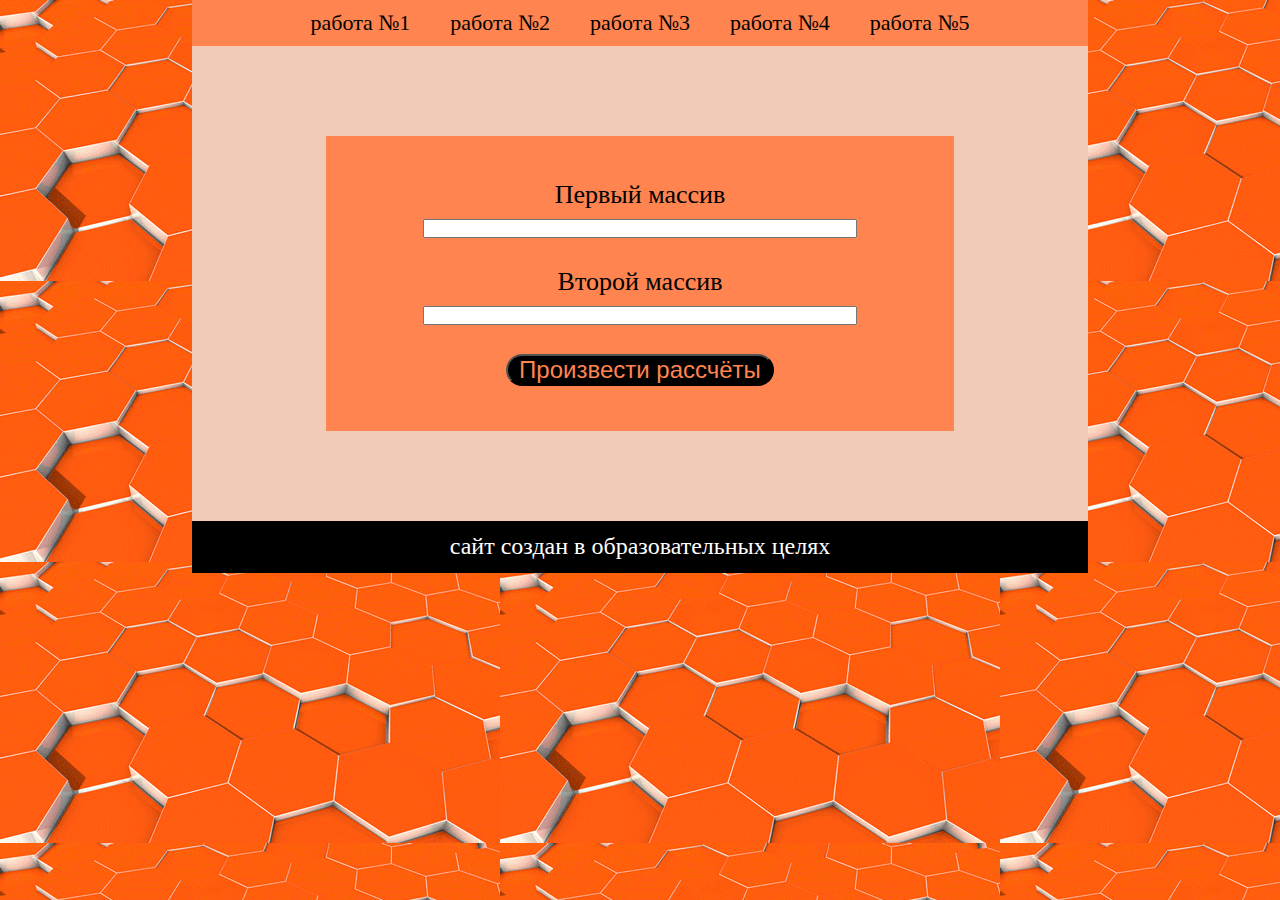
<file: index.html>
<!DOCTYPE html>
<html lang="ru">

<head>
    <meta charset="UTF-8">
    <title>ДМ л.р. 1</title>
    <link href="styles/labrabs.css" type="text/css" rel="stylesheet">
</head>

<body>
    <header>
        <nav>
            <ul>
                <li><a href="index.html">работа №1</a></li>
                <li><a href="pages/2labrabDM.html">работа №2</a></li>
                <li><a href="pages/3labrabDM.html">работа №3</a></li>
                <li><a href="pages/4labrabDM(1).php">работа №4</a></li>
                <li><a href="pages/5labrabDM.php">работа №5</a></li>
            </ul>
        </nav>
    </header>
    <main>
        <div class="form">
            <form method="" action="">
                <div class="input">
                    <p>Первый массив</p>
                    <input type="text" id="m1" value="" size="200" />
                </div>
                <div class="input">
                    <p>Второй массив</p>
                    <input type="text" id="m2" value="" size="200" />
                </div>
                <div class="button">
                    <input class="submit" type="button" value="Произвести рассчёты" onclick="res();" />
                </div>
                <p id="outResult"></p>
            </form>
        </div>
    </main>
    <footer>
        сайт создан в образовательных целях
    </footer>
    <script src="scripts/1лабаДМ.js"></script>
</body>

</html>
</file>
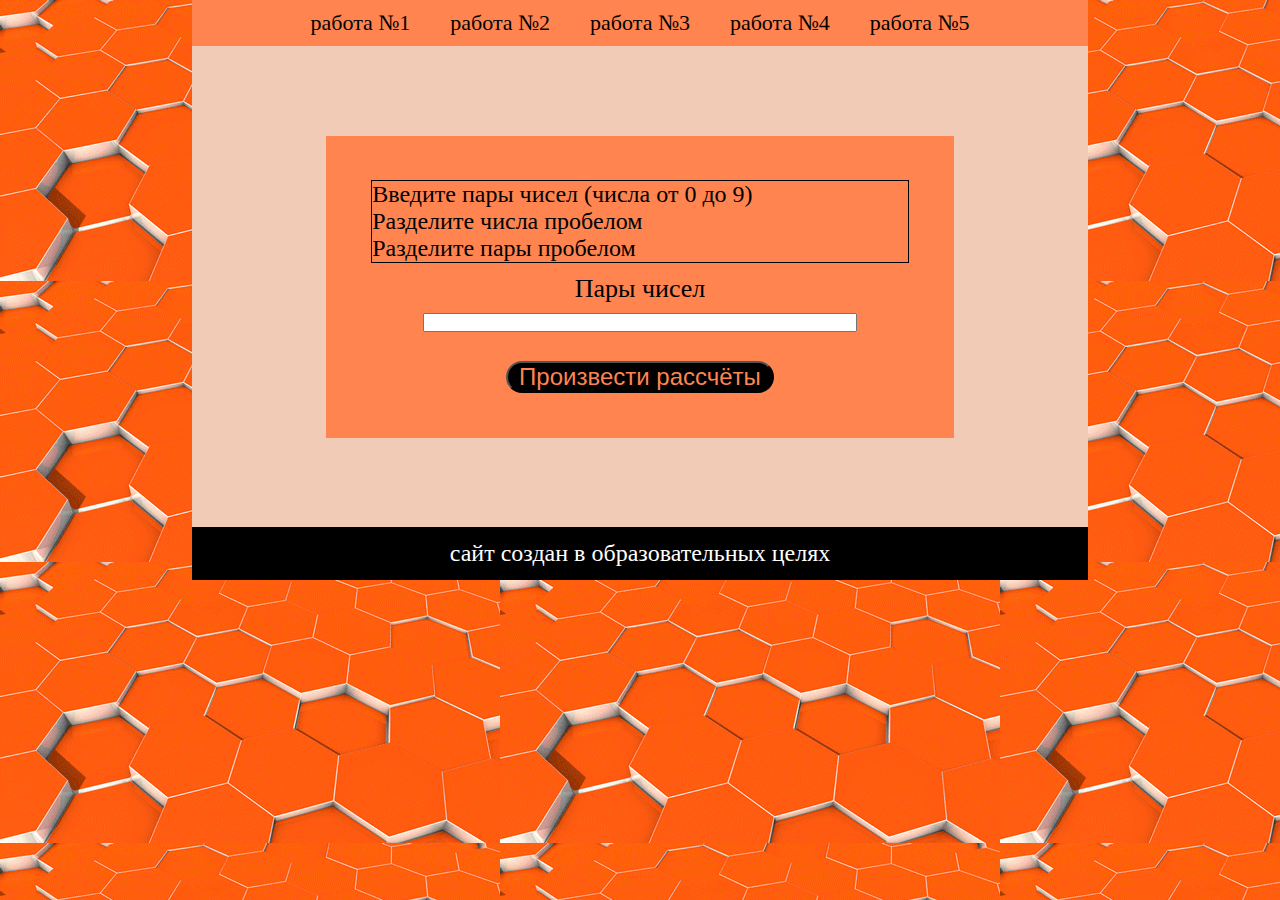
<file: pages/2labrabDM.html>
<!DOCTYPE html>
<html lang="ru">

<head>
    <meta charset="UTF-8">
    <title>ДМ л.р. 2</title>
    <link href="../styles/labrabs.css" type="text/css" rel="stylesheet">
</head>

<body>
    <header>
        <nav>
            <ul>
                <li><a href="../index.html">работа №1</a></li>
                <li><a href="2labrabDM.html">работа №2</a></li>
                <li><a href="3labrabDM.html">работа №3</a></li>
                <li><a href="4labrabDM.php">работа №4</a></li>
                <li><a href="5labrabDM.php">работа №5</a></li>
            </ul>
        </nav>
    </header>
    <main>
        <div class="form">
            <div class="instuction">
                Введите пары чисел (числа от 0 до 9)<br> Разделите числа пробелом<br> Разделите пары пробелом<br>
            </div>
            <form method="" action="">
                <div class="input">
                    <p>Пары чисел</p>
                    <input type="text" id="couples" value="" size="200" />
                </div>
                <div class="button">
                    <input class="submit" type="button" value="Произвести рассчёты" onclick="res();" />
                </div>
                <p id="outResult"></p>
            </form>
        </div>
    </main>
    <footer>
        сайт создан в образовательных целях
    </footer>
    </div>
    <script src="../scripts/2лабаДМ.js"></script>
</body>

</html>
</file>
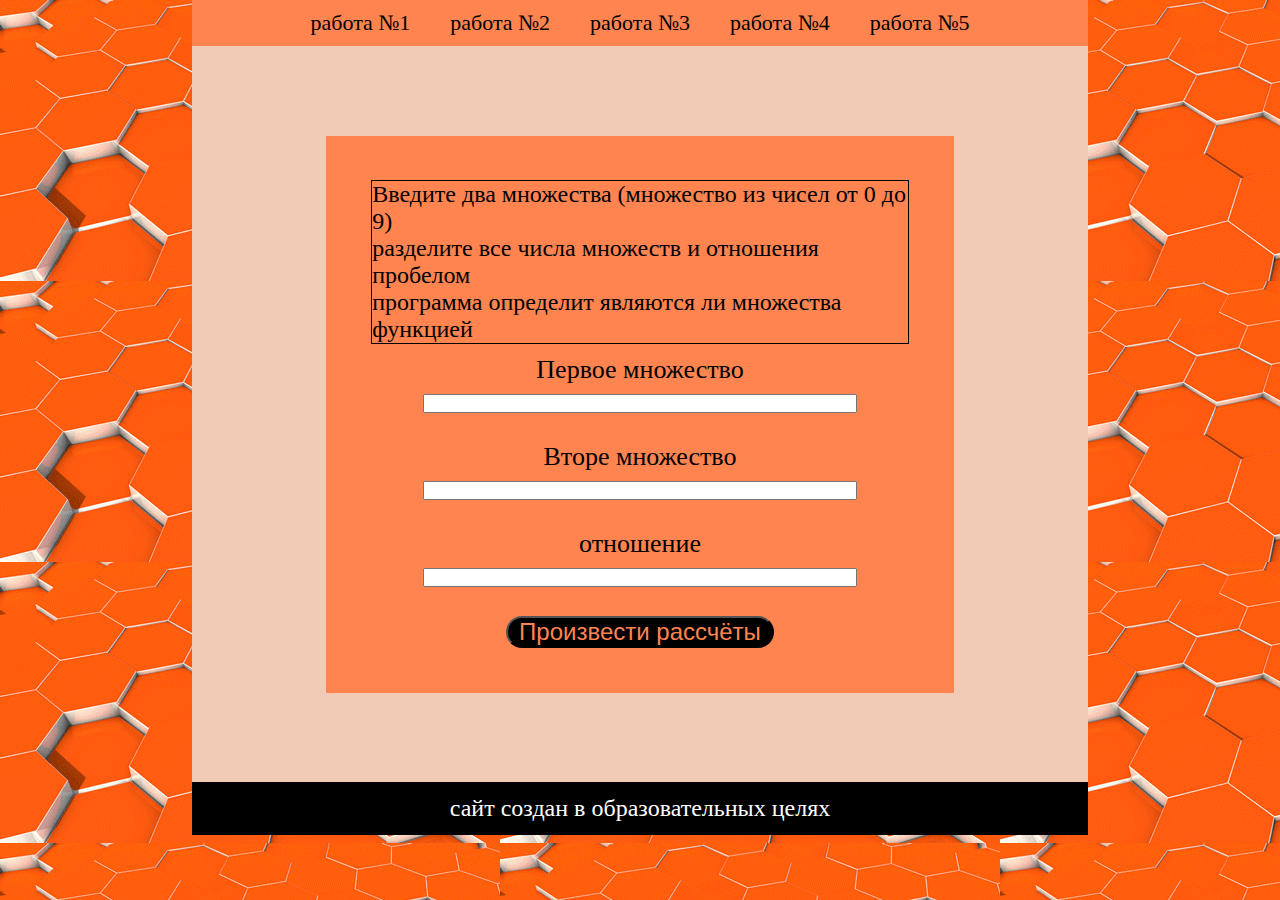
<file: pages/3labrabDM.html>
<!DOCTYPE html>
<html lang="ru">

<head>
    <meta charset="UTF-8">
    <title>ДМ л.р. 3</title>
    <link href="../styles/labrabs.css" type="text/css" rel="stylesheet">
</head>

<body>
    <header>
        <nav>
            <ul>
                <li><a href="../index.html">работа №1</a></li>
                <li><a href="2labrabDM.html">работа №2</a></li>
                <li><a href="3labrabDM.html">работа №3</a></li>
                <li><a href="4labrabDM.php">работа №4</a></li>
                <li><a href="5labrabDM.php">работа №5</a></li>
            </ul>
        </nav>
    </header>
    <main>
        <div class="form">
            <div class="instuction">
                Введите два множества (множество из чисел от 0 до 9)<br> разделите все числа множеств и отношения пробелом<br> программа определит являются ли множества функцией<br>
            </div>
            <form method="" action="">
                <div class="input">
                    <p>Первое множество</p>
                    <input type="text" id="m1" value="" size="200" />
                </div>
                <div class="input">
                    <p>Вторе множество</p>
                    <input type="text" id="m2" value="" size="200" />
                </div>
                <div class="input">
                    <p>отношение</p>
                    <input type="text" id="m3" value="" size="200" />
                </div>
                <div class="button">
                    <input class="submit" type="button" value="Произвести рассчёты" onclick="res();" />
                </div>
                <p id="outResult"></p>
            </form>
        </div>
    </main>
    <footer>
        сайт создан в образовательных целях
    </footer>
    </div>
    <script src="../scripts/3лабаДМ.js"></script>
</body>

</html>
</file>
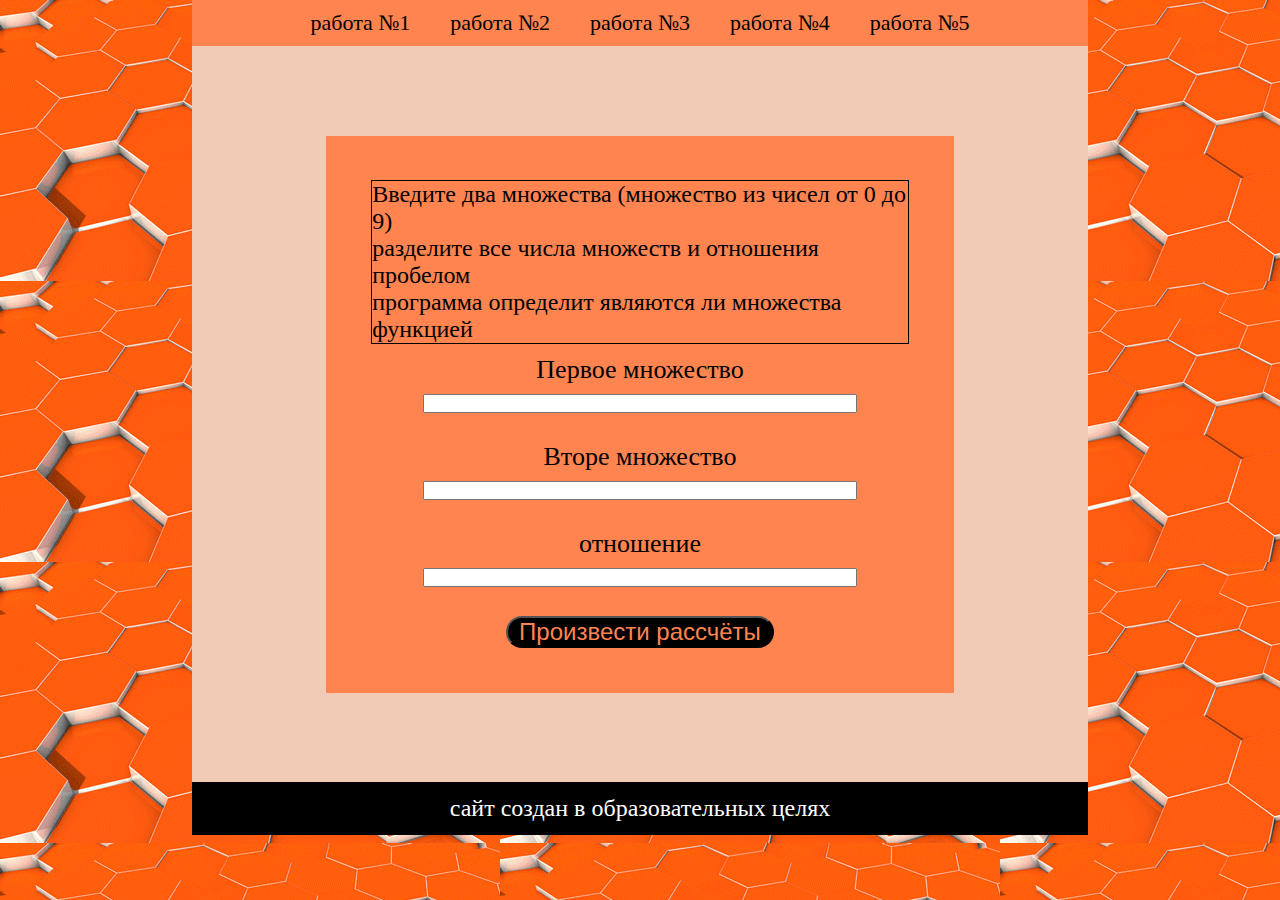
<file: pages/4labrabDM.html>
<!DOCTYPE html>
<html lang="ru">
<head>
    <meta charset="UTF-8">
    <title>ДМ л.р. 4</title>
    <link href="../styles/labrabs.css" type="text/css" rel="stylesheet">
</head>
<body>
    <header>
        <nav>
            <ul>
                <li><a href="../index.html">работа №1</a></li>
                <li><a href="2labrabDM.html">работа №2</a></li>
                <li><a href="3labrabDM.html">работа №3</a></li>
                <li><a href="4labrabDM.html">работа №4</a></li>
                <li><a href="5labrabDM.html">работа №5</a></li>
            </ul>
        </nav>
    </header>
    <main>
        <div class="form">
            <div class="instuction">
                Введите два множества (множество из чисел от 0 до 9)<br>
                разделите все числа множеств и отношения пробелом<br>
                программа определит являются ли множества функцией<br>
            </div>
            <form method="" action="">
                <div class="input">
                    <p>Первое множество</p>
                    <input type="text" id="m1" value="" size="200"/>
                </div>
                <div class="input">
                    <p>Вторе множество</p>
                    <input type="text" id="m2" value="" size="200"/>
                </div>
                <div class="input">
                    <p>отношение</p>
                    <input type="text" id="m3" value="" size="200"/>
                </div>
                <div class="button">
                    <input class="submit" type="button" value="Произвести рассчёты" onclick="res();"/>
                </div>
                <p id="outResult"></p>
            </form>
        </div>
    </main>
    <footer>
        сайт создан в образовательных целях
    </footer>
</div>
<script src="../scripts/3лабаДМ.js"></script>
</body>
</html>
</file>
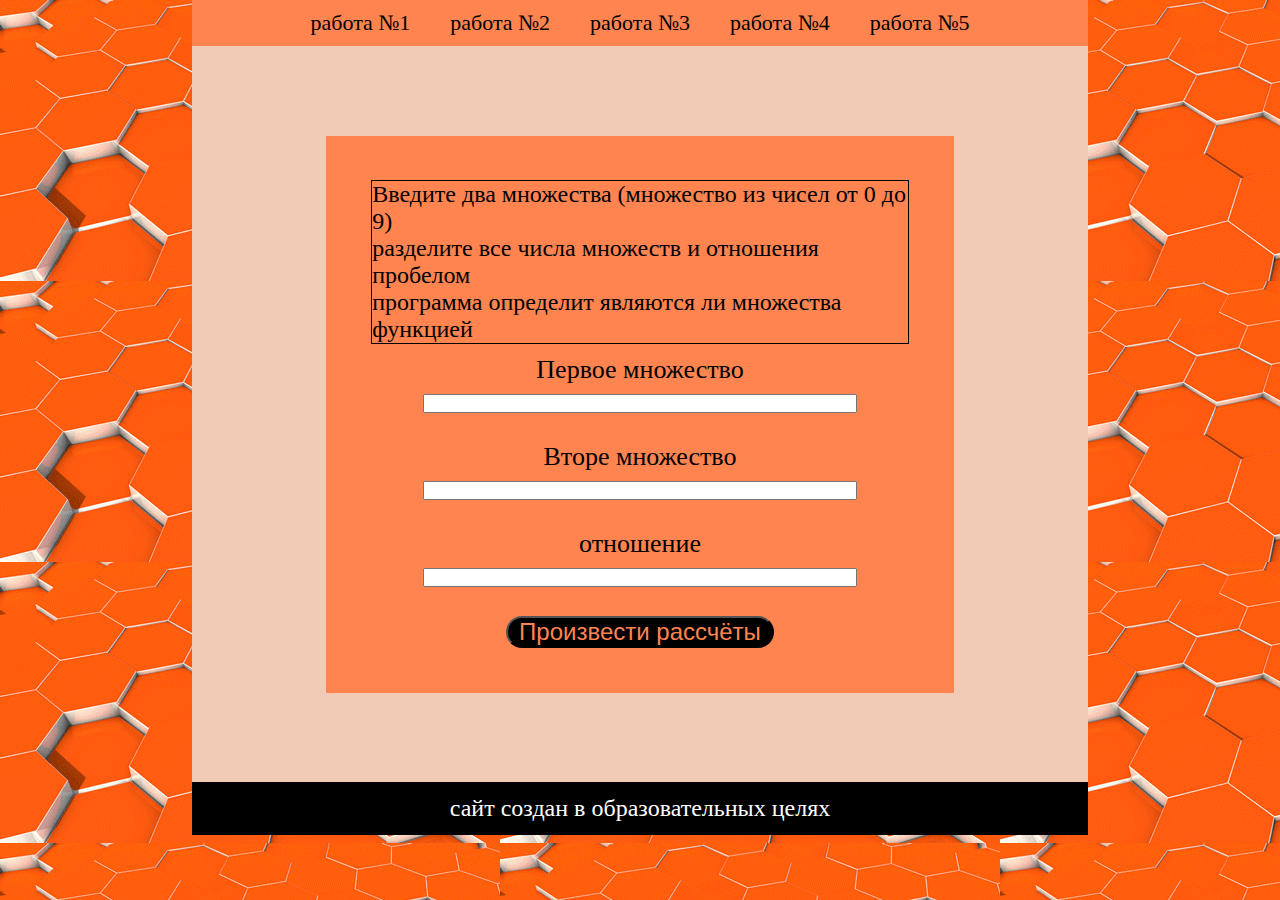
<file: pages/5labrabDM.html>
<!DOCTYPE html>
<html lang="ru">
<head>
    <meta charset="UTF-8">
    <title>ДМ л.р. 5</title>
    <link href="../styles/labrabs.css" type="text/css" rel="stylesheet">
</head>
<body>
    <header>
        <nav>
            <ul>
                <li><a href="../index.html">работа №1</a></li>
                <li><a href="2labrabDM.html">работа №2</a></li>
                <li><a href="3labrabDM.html">работа №3</a></li>
                <li><a href="4labrabDM.html">работа №4</a></li>
                <li><a href="5labrabDM.html">работа №5</a></li>
            </ul>
        </nav>
    </header>
    <main>
        <div class="form">
            <div class="instuction">
                Введите два множества (множество из чисел от 0 до 9)<br>
                разделите все числа множеств и отношения пробелом<br>
                программа определит являются ли множества функцией<br>
            </div>
            <form method="" action="">
                <div class="input">
                    <p>Первое множество</p>
                    <input type="text" id="m1" value="" size="200"/>
                </div>
                <div class="input">
                    <p>Вторе множество</p>
                    <input type="text" id="m2" value="" size="200"/>
                </div>
                <div class="input">
                    <p>отношение</p>
                    <input type="text" id="m3" value="" size="200"/>
                </div>
                <div class="button">
                    <input class="submit" type="button" value="Произвести рассчёты" onclick="res();"/>
                </div>
                <p id="outResult"></p>
            </form>
        </div>
    </main>
    <footer>
        сайт создан в образовательных целях
    </footer>
</div>
<script src="../scripts/3лабаДМ.js"></script>
</body>
</html>
</file>
<file: styles/labrabs.css>
body {
    display: flex;
    flex-direction: column;
    justify-content: center;
    align-items: center;
    background-image: url('../img/7SBV.gif');
}

* {
    margin: 0;
    padding: 0;
}

header {
    position: center;
    background: #FF8450;
    width: 70%;
    display: flex;
    justify-content: space-around;
    top: 0;
    z-index: 100;
}

header nav ul {
    background: #FF8450;
    list-style: none;
}

header nav>ul>li {
    float: left;
}

header nav ul li a {
    display: inline-block;
    padding: 10px 20px;
    text-decoration: none;
    color: black;
    font-size: 22px;
}

main {
    display: flex;
    width: 70%;
    flex-direction: column;
    justify-content: center;
    align-items: center;
    background: #F1CBB6;
}

.form {
    width: 60%;
    margin-top: 10%;
    margin-bottom: 10%;
    padding: 5%;
    background: #FF8450;
    text-align: center;
    display: flex;
    justify-content: center;
    flex-direction: column;
}

main .instuction {
    font-size: 24px;
    margin-bottom: 2%;
    text-align: left;
    border: 1px solid black;
}

.input {
    margin-bottom: 5%;
    font-size: 26px;
}

.button input {
    background: black;
    color: #FF8450;
    width: 50%;
    font-size: 24px;
    border-radius: 50px;
    cursor: pointer;
}

.input input {
    width: 80%;
}

#outResult {
    font-size: 24px;
}

footer {
    background: black;
    color: white;
    font-size: 24px;
    width: 70%;
    text-align: center;
    padding-top: 1%;
    padding-bottom: 1%;
}

textarea {
    width: 50%;
    height: 200px;
}

p {
    text-align: center;
}

.button {
    display: flex;
    justify-content: center;
}

.ways {
    padding: 5%;
}

.ways p {
    font-family: Cambria, Cochin, Georgia, Times, 'Times New Roman', serif;
    font-size: 18px;
}

.ways input {
    width: 80%;
}

.Signed {
    font-family: Cambria, Cochin, Georgia, Times, 'Times New Roman', serif;
    font-size: 24px;
    border-bottom: 1px solid black;
}

table {
    margin: 5% 0 5% 0;
    padding: 0 15% 0 15%;
    width: 100%;
}

td {
    padding: 2%;
    font-family: Cambria, Cochin, Georgia, Times, 'Times New Roman', serif;
    font-size: 18px;
}

table tr {
    margin-top: 5%;
}

.head {
    background-color: #F1CBB6;
}

.element {
    background-color: aliceblue;
}
</file>
